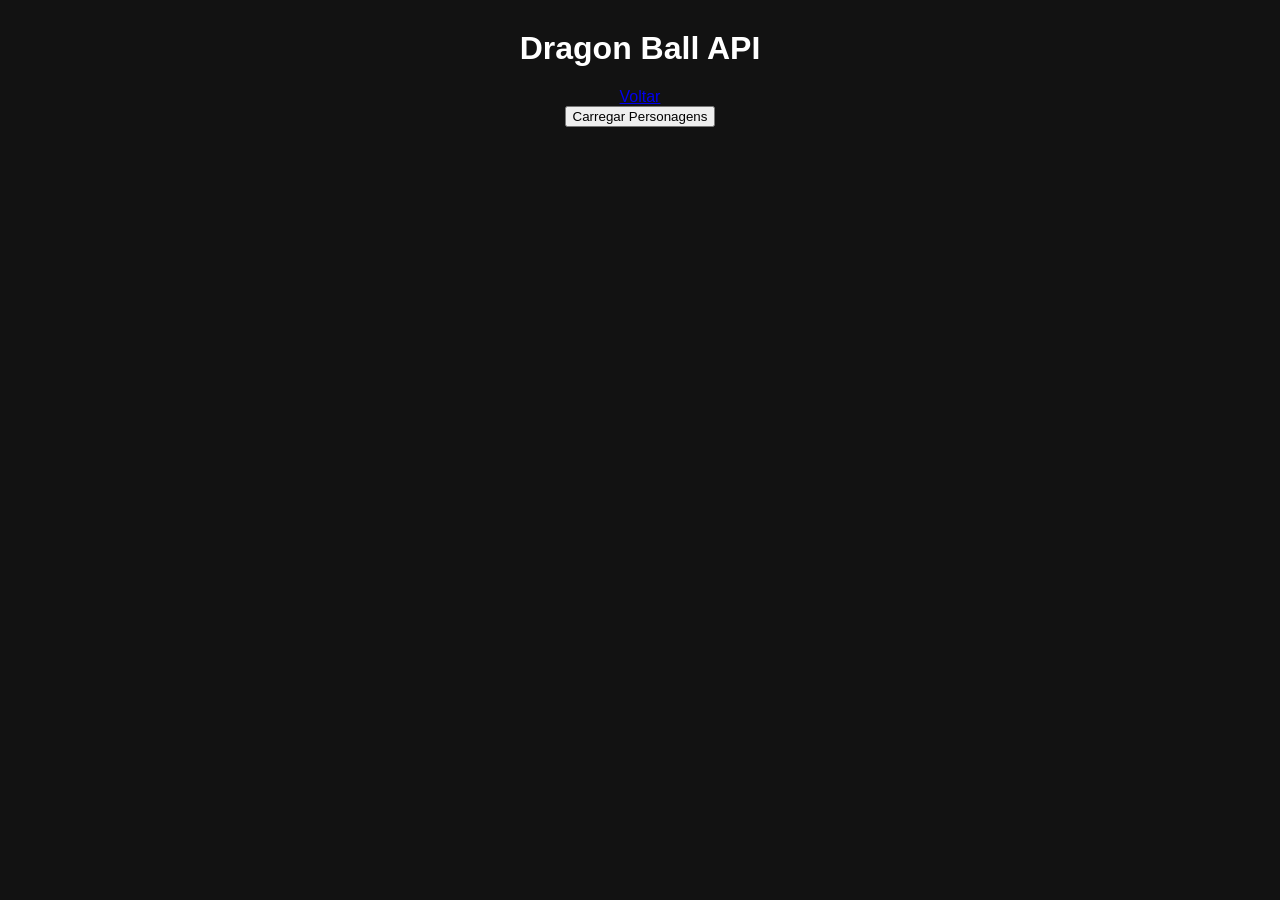
<file: dragonball.html>
<!DOCTYPE html>
<html lang="pt-br">

<head>
    <meta charset="UTF-8">
    <meta name="viewport" content="width=device-width, initial-scale=1.0">
    <title>Dragon Ball API</title>
    <link rel="stylesheet" href="dragonball.css">
    <script src="dragonball.js" defer></script>
</head>

<body>

    <header>
        <h1>Dragon Ball API</h1>

        <a href="index.html">Voltar</a>
    </header>

    <main>

        <button id="btnCarregar">
            Carregar Personagens
        </button>

        <section class="container-cards" id="cards">
            <!-- cards vão aparecer aqui -->
        </section>

    </main>

</body>

</html>
</file>
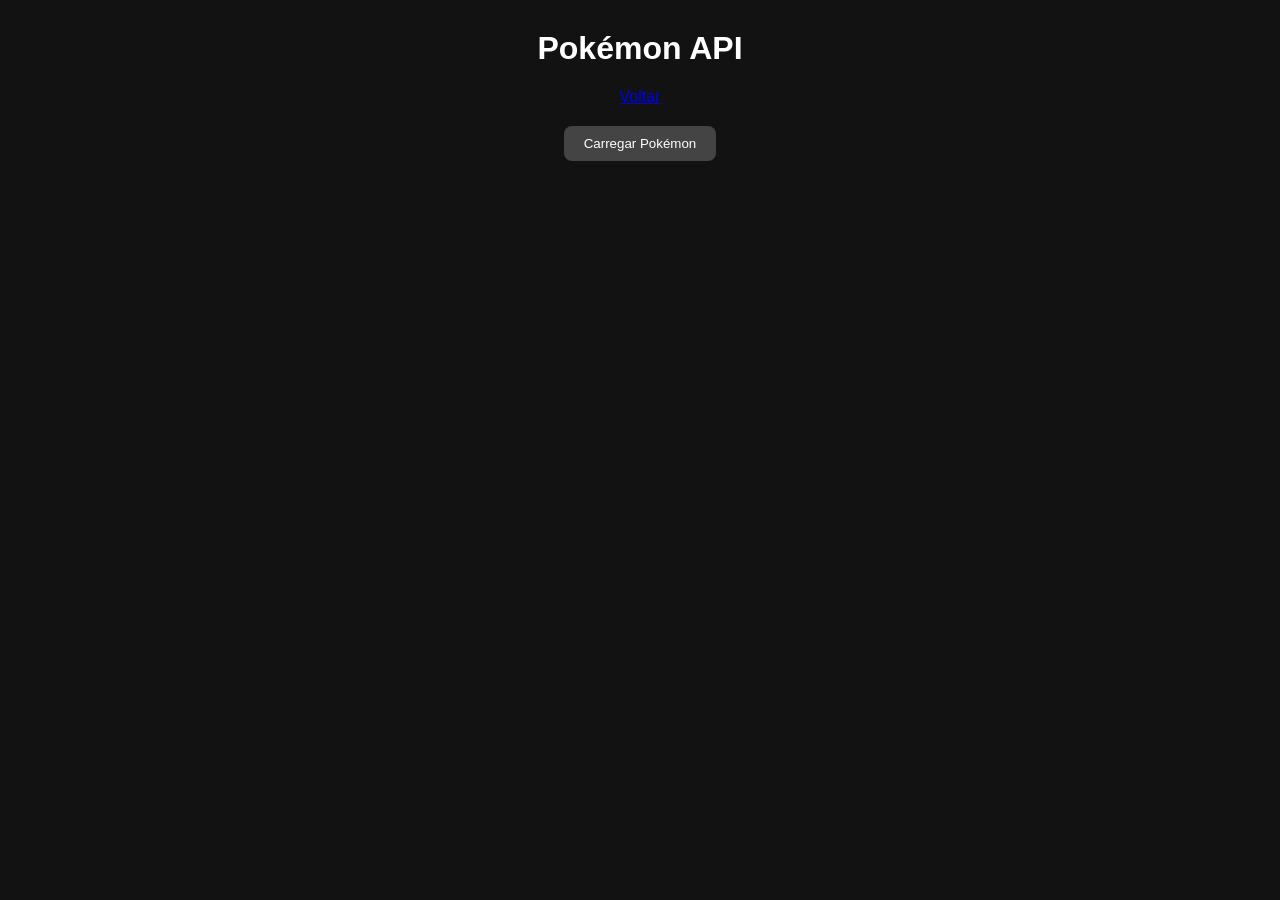
<file: pokemon.html>
<!DOCTYPE html>
<html lang="pt-br">

<head>
    <meta charset="UTF-8">
    <meta name="viewport" content="width=device-width, initial-scale=1.0">
    <title>Pokémon API</title>
    <link rel="stylesheet" href="pokemon.css">
    <script src="pokemon.js" defer></script>
</head>

<body>

    <header>
        <h1>Pokémon API</h1>

        <a href="index.html">Voltar</a>
    </header>

    <main>

        <button id="btnCarregar" onclick="buscarPokemons()">
            Carregar Pokémon
        </button>

        <section class="container-cards" id="cards">
            <!-- cards vão aparecer aqui pelo JS -->
        </section>

    </main>

</body>

</html>
</file>
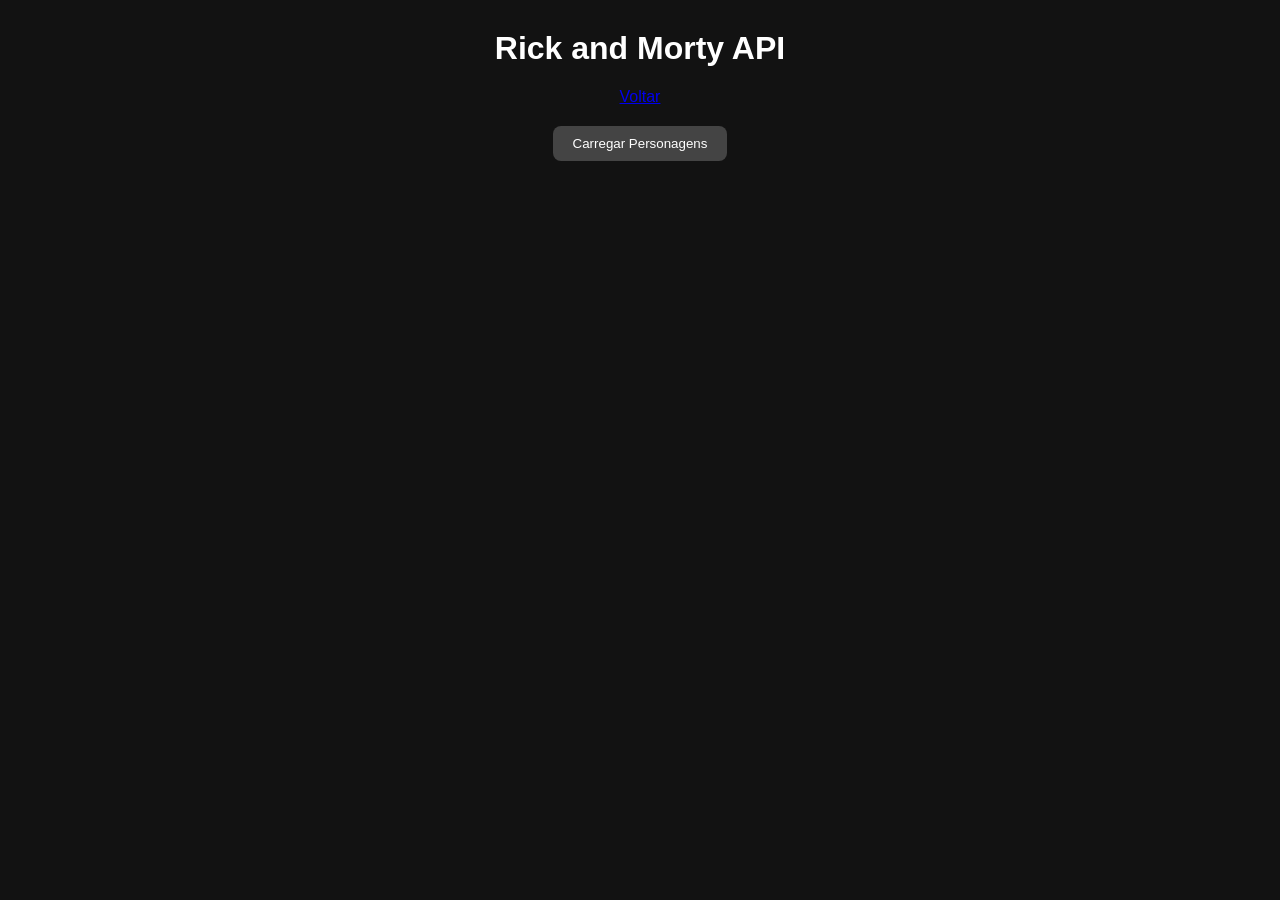
<file: rick_and_morty.html>
<!DOCTYPE html>
<html lang="pt-br">

<head>
    <meta charset="UTF-8">
    <meta name="viewport" content="width=device-width, initial-scale=1.0">
    <title>Rick and Morty API</title>
    <link rel="stylesheet" href="rick_and_morty.css">
    <script src="rick_and_morty.js" defer></script>
</head>

<body>

    <header>
        <h1>Rick and Morty API</h1>

        <a href="index.html">Voltar</a>
    </header>

    <main>

        <button id="btnCarregar">
            Carregar Personagens
        </button>

        <section class="container-cards" id="cards">
            <!-- cards vão aparecer aqui -->
        </section>

    </main>

</body>

</html>
</file>
<file: dragonball.css>
body {
    font-family: Arial;
    background-color: #121212;
    color: white;
    text-align: center;
}

header {
    margin-top: 30px;
}

.container-api {
    margin-top: 40px;
}

/* CARD (compatível com JS: class="card") */
.card {
    display: inline-block;
    background-color: gray;
    color: white;
    padding: 20px;
    margin: 10px;
    border-radius: 10px;
    width: 180px;
    transition: 0.3s;
}

/* hover */
.card:hover {
    background-color: black;
    transform: scale(1.05);
}

/* IMAGEM PEQUENA */
.card img {
    width: 80px;
    height: 80px;
    object-fit: contain;
    display: block;
    margin: 0 auto 10px;
}
</file>
<file: pokemon.css>
body {
    font-family: Arial;
    background-color: #121212;
    color: white;
    text-align: center;
}

header {
    margin-top: 30px;
}

button {
    margin-top: 20px;
    padding: 10px 20px;
    border: none;
    border-radius: 8px;
    cursor: pointer;
    background: #444;
    color: white;
}

button:hover {
    background: black;
}

/* CONTAINER DOS CARDS */
.container-cards {
    margin-top: 40px;
    display: flex;
    flex-wrap: wrap;
    justify-content: center;
    gap: 15px;
}

/* CARD POKÉMON */
.card {
    background-color: #2c2c2c;
    padding: 15px;
    border-radius: 10px;
    width: 150px;
    text-align: center;
    transition: 0.3s;
}

/* hover */
.card:hover {
    transform: scale(1.05);
    background-color: black;
}

/* IMAGEM DO POKÉMON */
.card img {
    width: 90px;
    height: 90px;
    object-fit: contain;
    display: block;
    margin: 0 auto 10px;
}

/* NOME */
.card h3 {
    font-size: 14px;
    margin: 0;
    text-transform: capitalize;
}
</file>
<file: rick_and_morty.css>
body {
    font-family: Arial;
    background-color: #121212;
    color: white;
    text-align: center;
}

header {
    margin-top: 30px;
}

button {
    margin-top: 20px;
    padding: 10px 20px;
    border: none;
    border-radius: 8px;
    cursor: pointer;
    background: #444;
    color: white;
}

button:hover {
    background: black;
}

/* CONTAINER DOS CARDS */
.container-cards {
    margin-top: 40px;
    display: flex;
    flex-wrap: wrap;
    justify-content: center;
    gap: 15px;
}

/* CARD */
.card {
    background-color: #2c2c2c;
    padding: 15px;
    border-radius: 10px;
    width: 180px;
    text-align: center;
    transition: 0.3s;
}

/* hover */
.card:hover {
    transform: scale(1.05);
    background-color: #000;
}

/* IMAGEM DO PERSONAGEM */
.card img {
    width: 100px;
    height: 100px;
    object-fit: cover;
    border-radius: 10px;
    margin-bottom: 10px;
}

/* TEXTO */
.card h3 {
    font-size: 14px;
    margin: 5px 0;
    text-transform: capitalize;
}

.card p {
    font-size: 12px;
    margin: 3px 0;
    opacity: 0.8;
}
</file>
